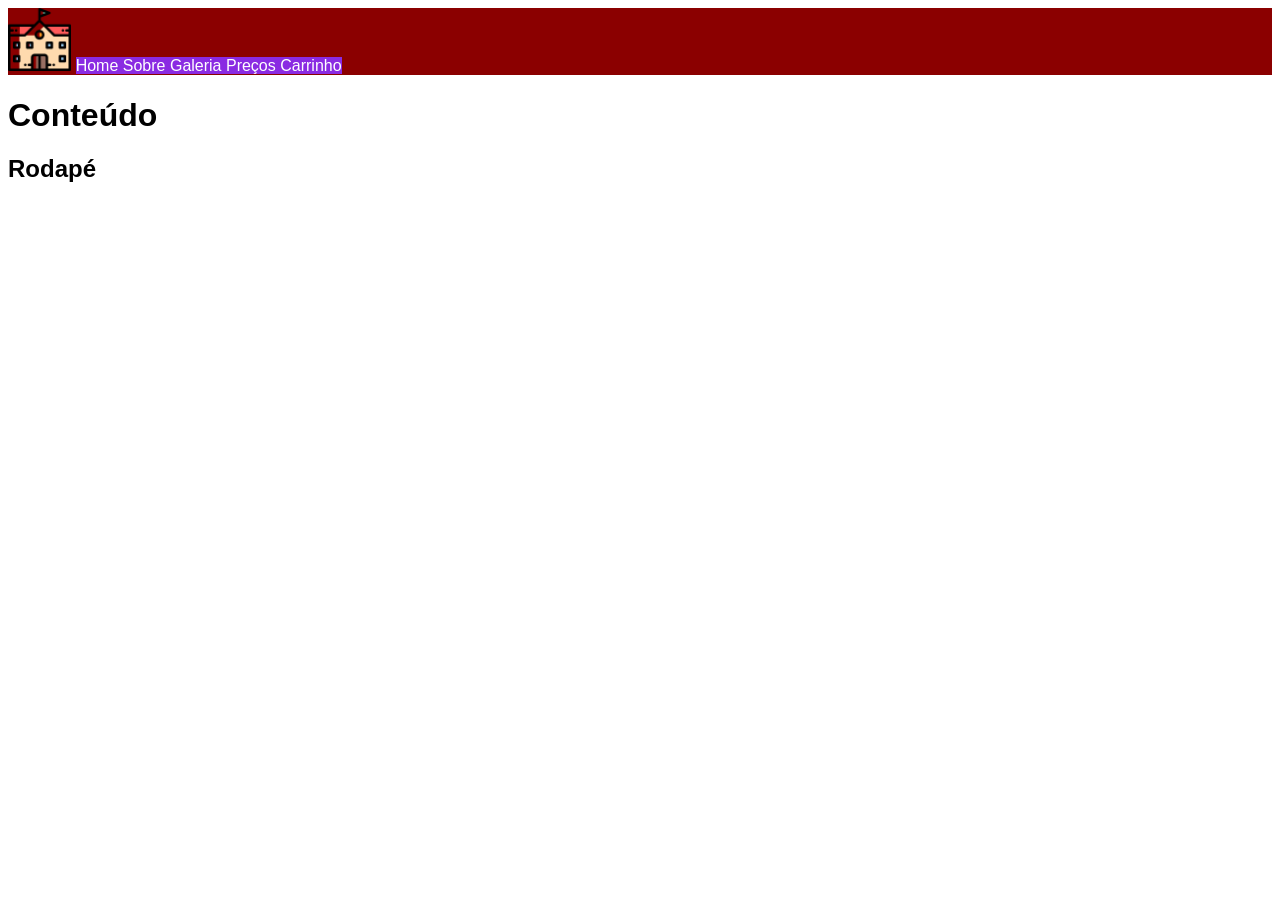
<file: index.html>
<!DOCTYPE html>
<html lang="pt-br">

<head>
    <meta charset="UTF-8">
    <meta name="viewport" content="width=device-width, initial-scale=1.0">
    <link rel="stylesheet" href="css/estilo.css">

</head>

<body>

    <header class="cabecalho">
      
      <img class="imglogo" src="imagens/logo.png" alt="Logotipo da empresa">
      
        <nav class="menu_principal">
            <ul>
                <li><a href="#">Home</a></li>
                <li><a href="#">Sobre</a></li>
                <li><a href="#">Galeria</a></li>
                <li><a href="#">Preços</a></li>
                <li><a href="#">Carrinho</a></li>
            </ul>
        </nav>
    </header>

    <main class="conteudo">
        <h1>Conteúdo</h1>
    </main>

    <footer class="rodape">
        <h2>Rodapé</h2>

    </footer>
</body>

</html>
</file>
<file: css/estilo.css>
* {
    margin: o;
    padding: 0;
    box-sizing: border-box;
    font-family: Arial, Helvetica, sans-serif;
}

.cabecalho {
    background-color: darkred;
}

.imglogo {
    width: 5%;
    height: 5%;
}

.menu_principal {
    background-color: blueviolet;
}


.menu_principal,
a {
    color: white;
    text-decoration: none;
}

.menu_principal,
ul,
li {
    display: inline;
}

a:hover {
    background-color: rgb(146, 146, 78);
  color: yellow;
  border-radius: 5px;
  padding: 5px;  
}
</file>
